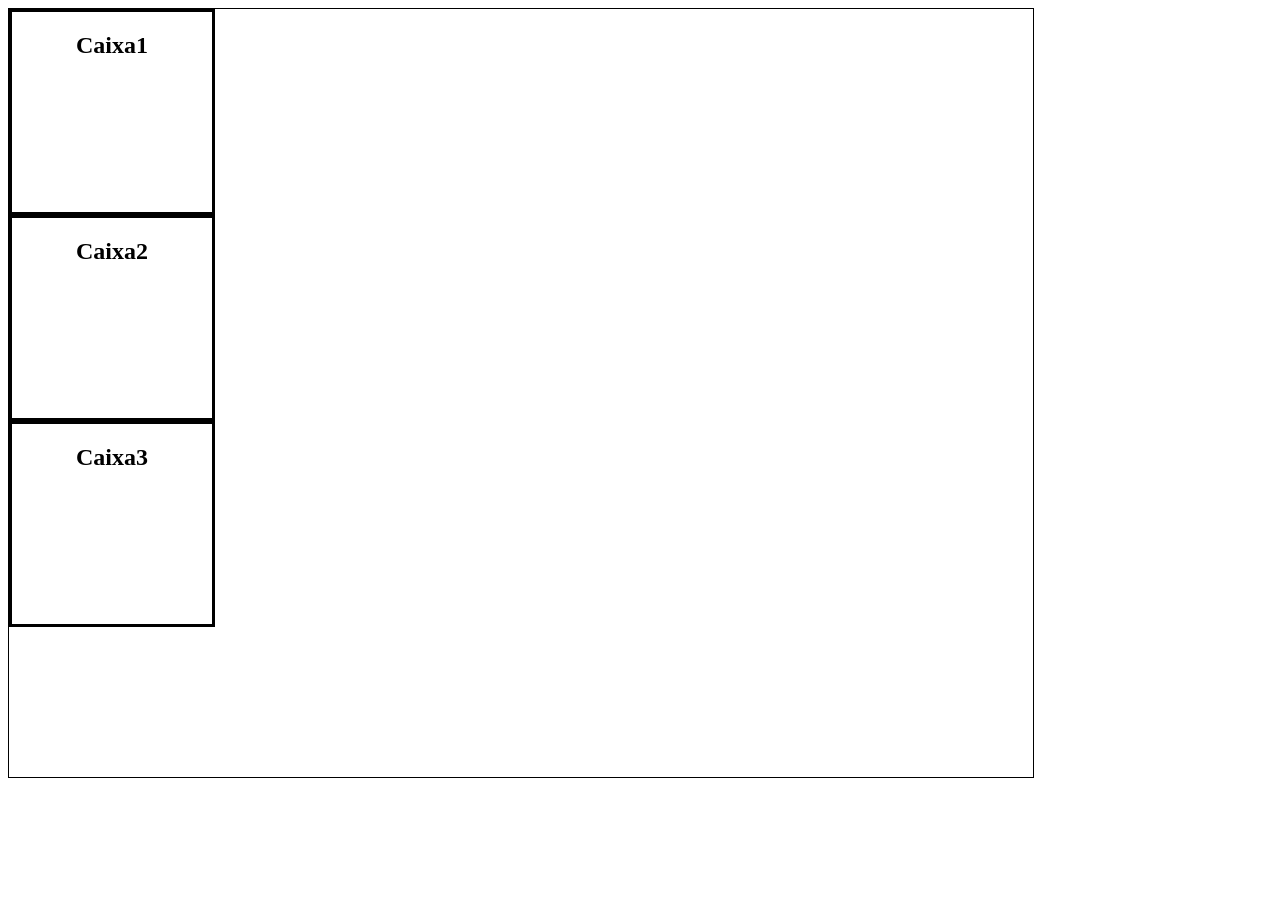
<file: Aula11/index.html>
<!DOCTYPE html>
<html lang="pt">
<head>
    <meta charset="UTF-8">
    <meta http-equiv="X-UA-Compatible" content="IE=edge">
    <meta name="viewport" content="width=device-width, initial-scale=1.0">
    <title>Modelo de Caixa</title>
    <link rel="stylesheet" href="css/style.css">
</head>
<body>
    <div class="main">
        <div class="div1 tamanho"><h2>Caixa1</h2></div>
        <div class="div2 tamanho"><h2>Caixa2</h2></div>
        <div class="div3 tamanho"><h2>Caixa3</h2></div>
    </div>
</body>
</html>
</file>
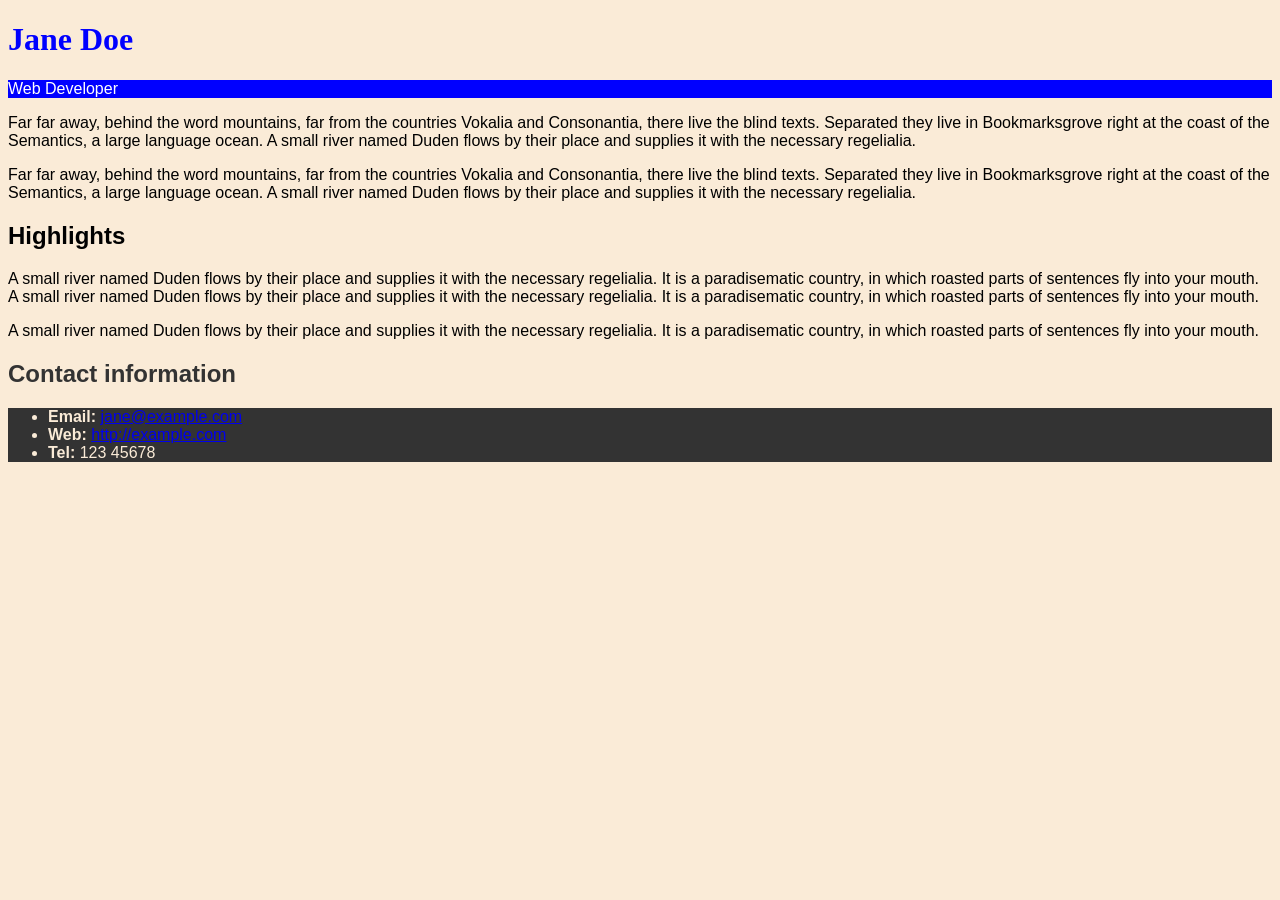
<file: Aula7/index.html>
<!DOCTYPE html>
<html lang="en">

  <head>
    <meta charset="utf-8">
    <title>Jane Doe</title>
    <link rel="stylesheet" href="css/style.css">
  </head>

  <body>
    <header>
      <h1>Jane Doe</h1>
      <div class="job-title">Web Developer</div>
    </header>

    <main>
      <p>Far far away, behind the word mountains, far from the countries Vokalia and Consonantia, 
        there live the blind texts. Separated they live in Bookmarksgrove right at the coast of 
        the Semantics, a large language ocean. A small river named Duden flows by their place and 
        supplies it with the necessary regelialia.</p>
      <p>Far far away, behind the word mountains, far from the countries Vokalia and Consonantia, 
        there live the blind texts. Separated they live in Bookmarksgrove right at the coast of 
        the Semantics, a large language ocean. A small river named Duden flows by their place and 
        supplies it with the necessary regelialia.</p>

      <h2 id="high">Highlights</h2>

      <p>A small river named Duden flows by their place and supplies it with the necessary regelialia. 
        It is a paradisematic country, in which roasted parts of sentences fly into your mouth. 
        A small river named Duden flows by their place and supplies it with the necessary regelialia. 
        It is a paradisematic country, in which roasted parts of sentences fly into your mouth.</p>
      <p>A small river named Duden flows by their place and supplies it with the necessary regelialia. 
        It is a paradisematic country, in which roasted parts of sentences fly into your mouth.</p>

    </main>

    <footer>
      <h2>Contact information</h2>
      <ul>
        <li><strong>Email:</strong>
          <a href="mailto:jane@example.com">jane@example.com</a>
        </li>
        <li><strong>Web:</strong>
          <a href="http://example.com">http://example.com</a>
        </li>
        <li><strong>Tel:</strong> 123 45678</li>
      </ul>
    </footer>

  </body>

</html>
</file>
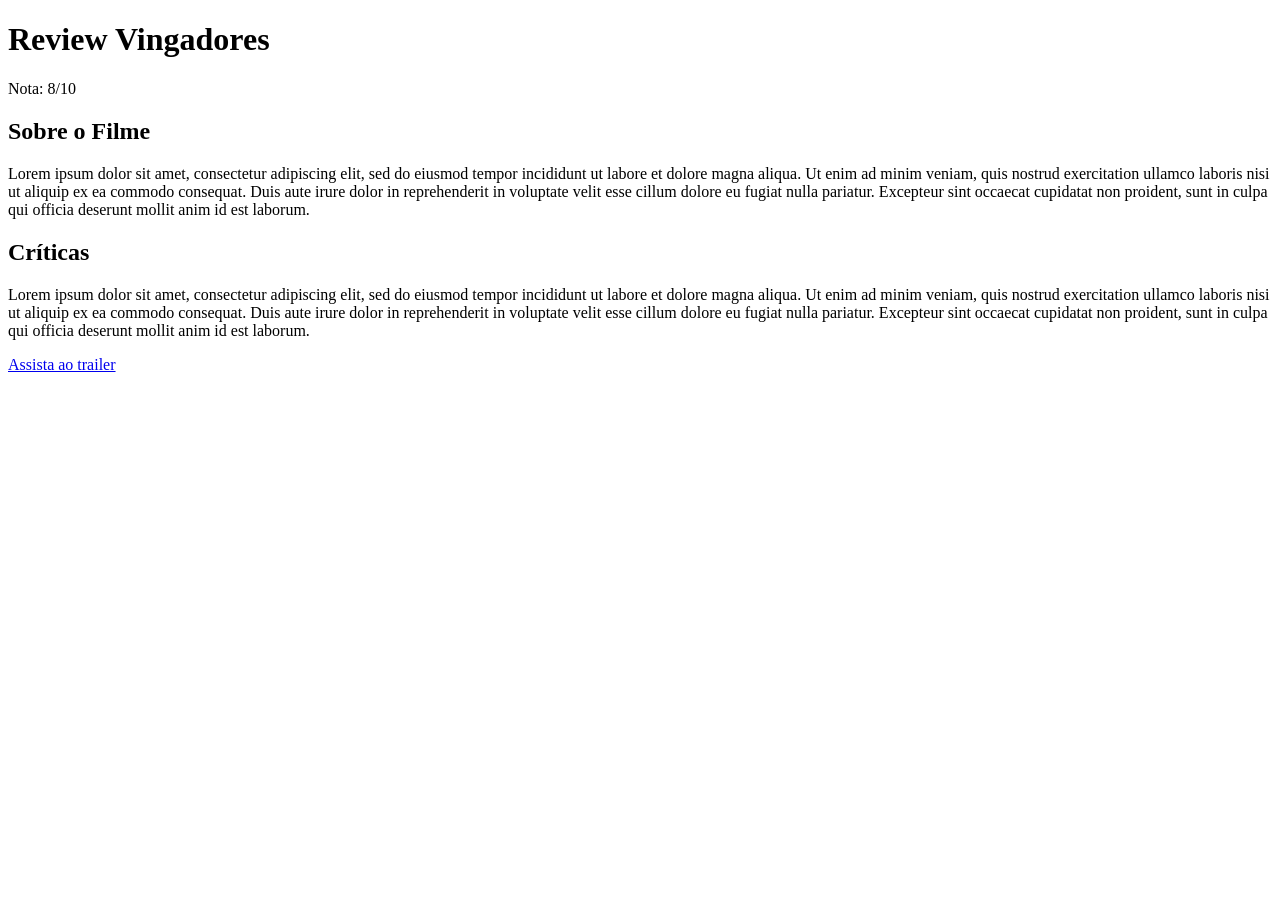
<file: Aula8/index.html>
<!DOCTYPE html>
<html lang="en">
<head>
    <meta charset="UTF-8">
    <meta http-equiv="X-UA-Compatible" content="IE=edge">
    <meta name="viewport" content="width=device-width, initial-scale=1.0">
    <title>Review</title>

    <body>

    <h1>Review Vingadores</h1>

    <div class="media-picture"></div>

    <span class="review-score">Nota: 8/10</span>

    <h2>Sobre o Filme</h2>

    <p>
        Lorem ipsum dolor sit amet, consectetur adipiscing elit, sed do eiusmod tempor incididunt ut labore et dolore magna
        aliqua. Ut enim ad minim veniam, quis nostrud exercitation ullamco laboris nisi ut aliquip ex ea commodo consequat.
        Duis aute irure dolor in reprehenderit in voluptate velit esse cillum dolore eu fugiat nulla pariatur. Excepteur
        sint occaecat cupidatat non proident, sunt in culpa qui officia deserunt mollit anim id est laborum.
    </p>

    <h2>Críticas</h2>

    <p>
        Lorem ipsum dolor sit amet, consectetur adipiscing elit, sed do eiusmod tempor incididunt ut labore et dolore magna
        aliqua. Ut enim ad minim veniam, quis nostrud exercitation ullamco laboris nisi ut aliquip ex ea commodo consequat.
        Duis aute irure dolor in reprehenderit in voluptate velit esse cillum dolore eu fugiat nulla pariatur. Excepteur
        sint occaecat cupidatat non proident, sunt in culpa qui officia deserunt mollit anim id est laborum.
    </p>

    <a href="http://">Assista ao trailer</a>

</body>
</html>
</file>
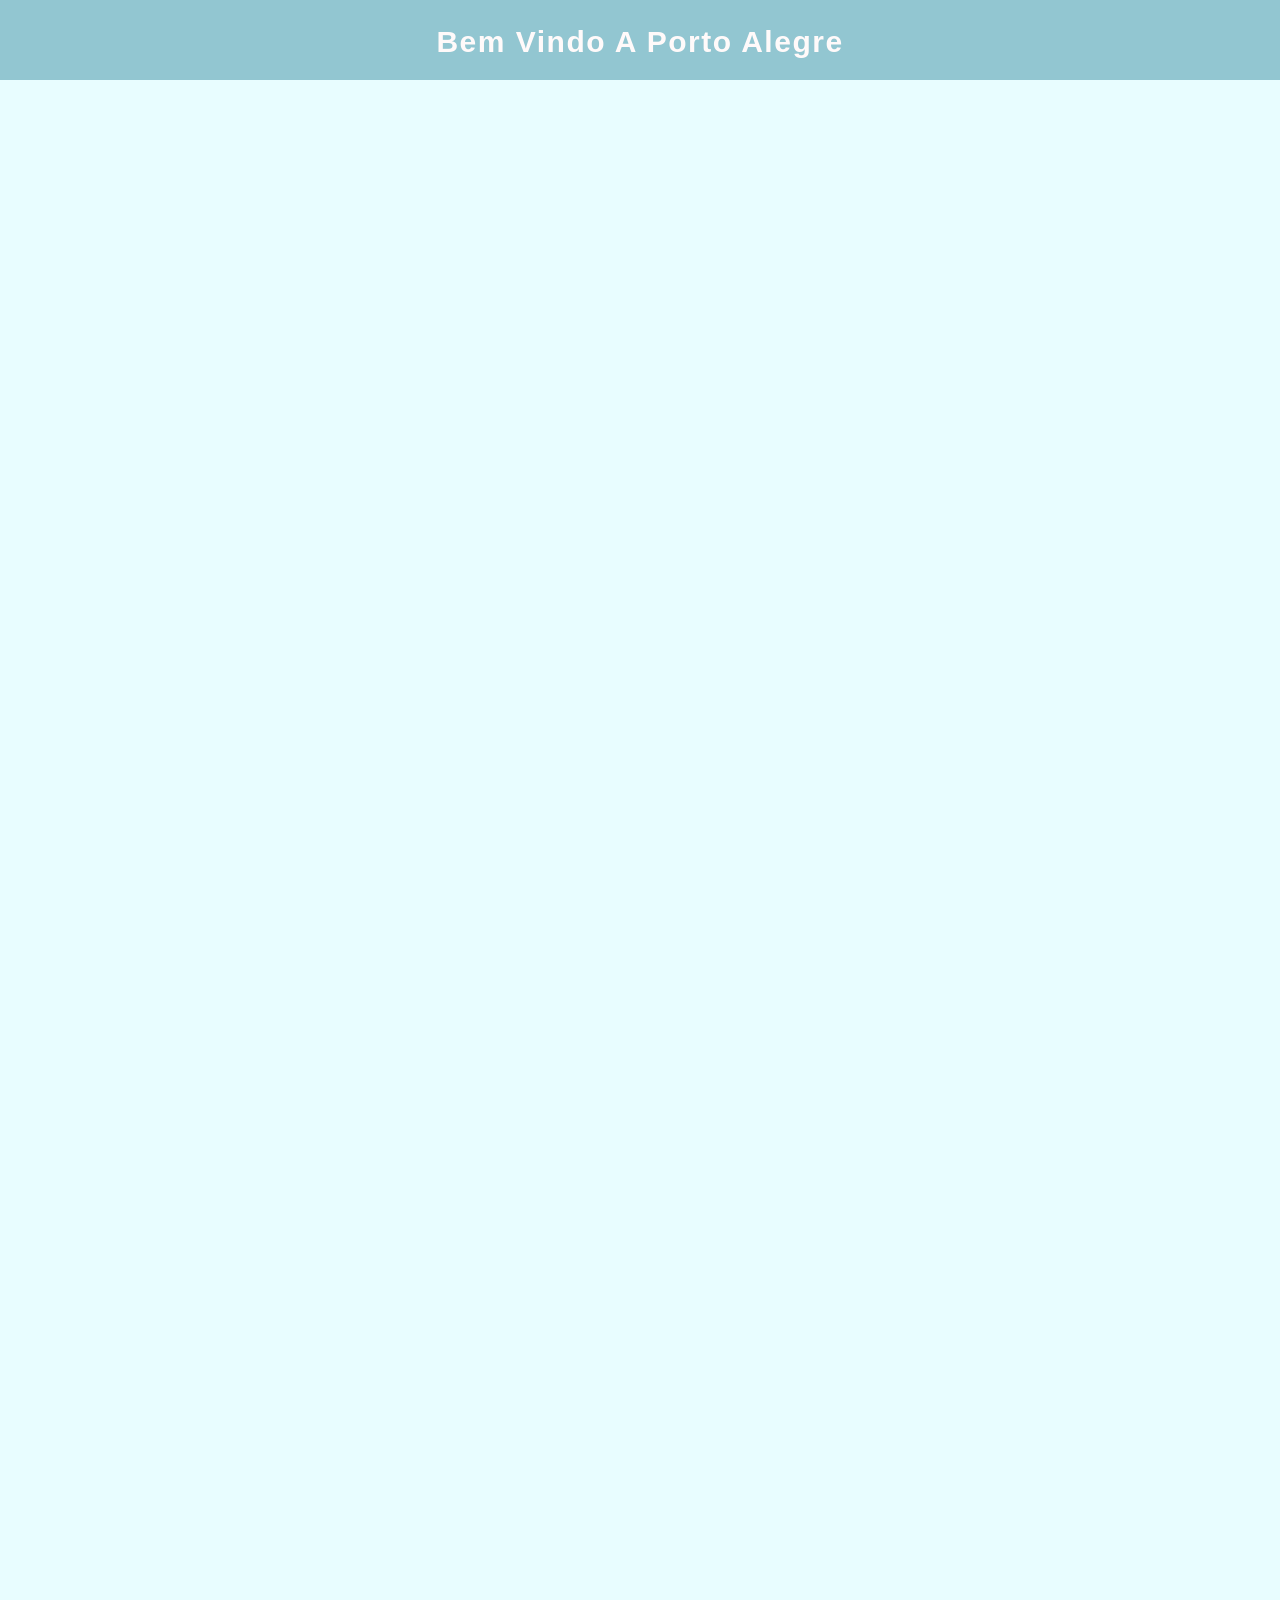
<file: CheckPoint1/index.html>
<!-- 
1 - Buscar conteúdo OK
2 - Desenho o Site OK
3 - Criação do HTML
4 - Iniciar a estilização base texto
5 - Posicionamento 
-->

<!DOCTYPE html>
<html lang="pt">
<head>
    <meta charset="UTF-8">
    <link rel="stylesheet" href="css/style.css">
    <title>Porto Alegre</title>
</head>

<body>
    <header><h1>bem vindo a porto alegre</h1></header>
    <div class="citacao"></div>
    <div class="video"></div>
    <div class="cartao_postal"></div>
    <footer></footer>
</body>
</html>
</file>
<file: Aula11/css/style.css>
.main {
    width: 1024px;
    height: 768px;
    border: black;
    border: 1px solid;
}

h2 {
    text-align: center;
}



.tamanho {
    width: 200px;
    height: 200px;
    border: solid;
}

div2 {
    left: 20px;
}
</file>
<file: Aula7/css/style.css>
body {
    font-family: Arial, Helvetica, sans-serif;
    background-color: antiquewhite;
}

h1 {
    font-family: Georgia, 'Times New Roman', Times, serif;
}

header h1 {
    color: blue;
}

.job-title {
    background-color: blue;
    color: white;
}

.high {
    color: blue;
}

footer h2 {
    color: #333333;
}

footer ul {
    background-color: #333333;
}

footer ul li {
    color: antiquewhite;
}
</file>
<file: CheckPoint1/css/style.css>
*{
    letter-spacing: 1.5px;
    width: 100%;
    height: 100%;
    padding: 0px;
    margin: 0px;
    }

header, footer{
    width: 100%;
    height: 80px;
    background-color: #92C6D1;
}

header h1{
    font-family: Arial, Helvetica, sans-serif;
    font-size: 30px;
    text-transform: capitalize;
    text-align: center;
    color: snow;
    padding-top: 25px;
}

body {
    background-color: #E8FDFF;
}
</file>
